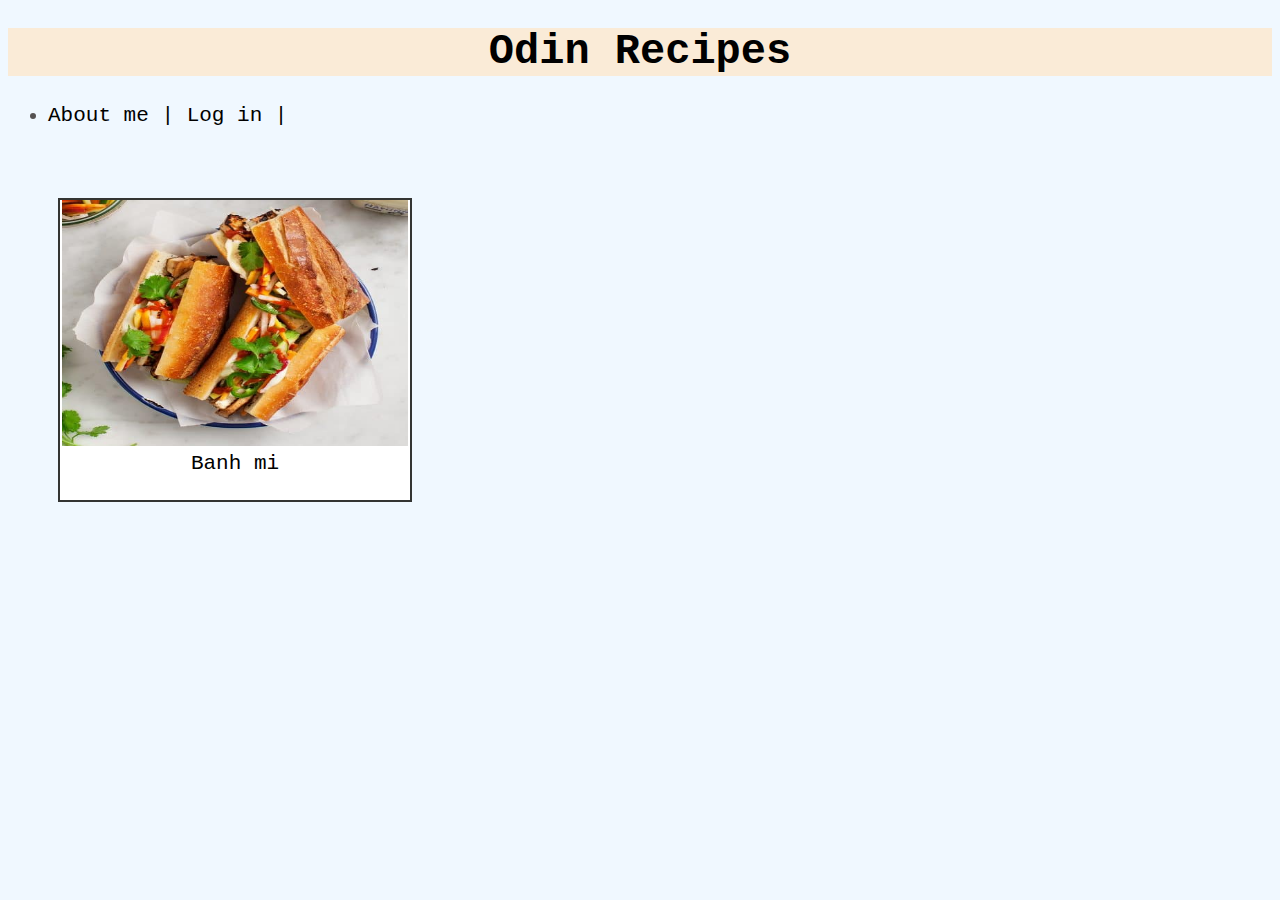
<file: recipes/banhmi.html>
<!DOCTYPE html>

<html lang="en">
    <head>
        <meta charset="utf-8">
        <link href="https://cdn.jsdelivr.net/npm/bootstrap@5.0.2/dist/css/bootstrap.min.css" rel="stylesheet" integrity="sha384-EVSTQN3/azprG1Anm3QDgpJLIm9Nao0Yz1ztcQTwFspd3yD65VohhpuuCOmLASjC" crossorigin="anonymous">
        <script src="https://cdn.jsdelivr.net/npm/bootstrap@5.0.2/dist/js/bootstrap.bundle.min.js" integrity="sha384-MrcW6ZMFYlzcLA8Nl+NtUVF0sA7MsXsP1UyJoMp4YLEuNSfAP+JcXn/tWtIaxVXM" crossorigin="anonymous"></script>
        <link href="/css/style.css" rel="stylesheet">
        <title>My Recipe</title>
    </head>
    <body>
        <h1>
            <div> 
                <a href="http://127.0.0.1:5500/index.html" title="I started today" rel="home" >Odin Recipes</a>
            </div>
        </h1>
        <ul>
            <li><a href="/about.html">About me |</a>
            <a href="/contact.html">Log in |</a></li>
        </ul>
        <div class="box">
            <img src="/img/banh-mi-500x500.jpg" width="346px" height="246px">
            <a href="/recipes/banhmi.html" rel="home"> Banh mi</a>
        </div>
    </body>
</html>
</file>
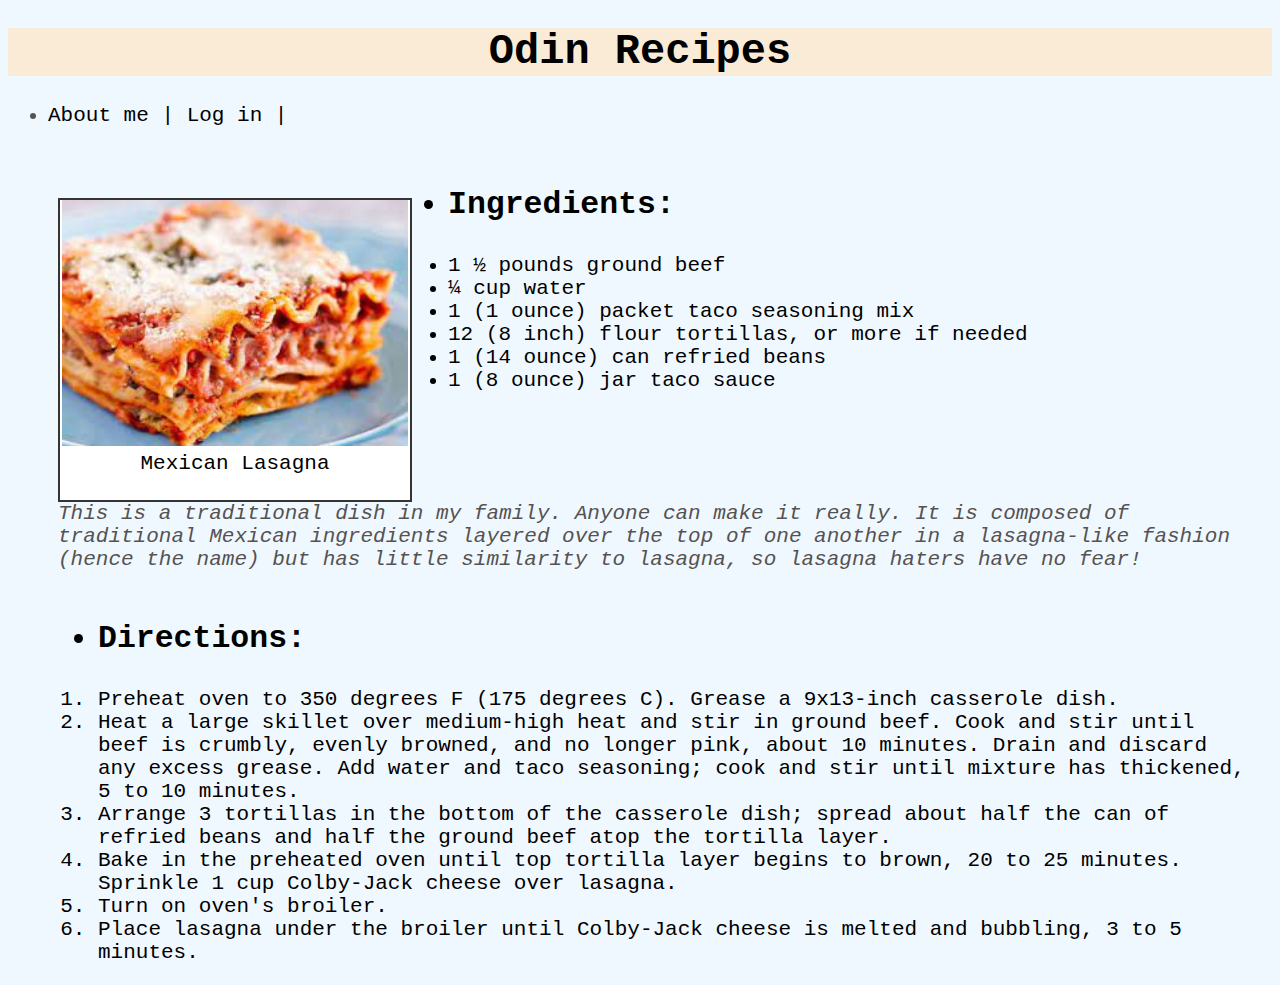
<file: recipes/lasagna.html>
<!DOCTYPE html>

<html lang="en">
    <head>
        <meta charset="utf-8">
        <link href="https://cdn.jsdelivr.net/npm/bootstrap@5.0.2/dist/css/bootstrap.min.css" rel="stylesheet" integrity="sha384-EVSTQN3/azprG1Anm3QDgpJLIm9Nao0Yz1ztcQTwFspd3yD65VohhpuuCOmLASjC" crossorigin="anonymous">
        <script src="https://cdn.jsdelivr.net/npm/bootstrap@5.0.2/dist/js/bootstrap.bundle.min.js" integrity="sha384-MrcW6ZMFYlzcLA8Nl+NtUVF0sA7MsXsP1UyJoMp4YLEuNSfAP+JcXn/tWtIaxVXM" crossorigin="anonymous"></script>
        <link href="/css/style.css" rel="stylesheet">
        <title>My Recipe</title>
    </head>
    <body>
        <h1>
            <div> 
                <a href="http://127.0.0.1:5500/index.html" title="I started today" rel="home" >Odin Recipes</a>
            </div>
        </h1>
        <ul>
            <li><a href="/about.html">About me |</a>
            <a href="/contact.html">Log in |</a></li>
        </ul>
        <div class="box">
            <img src="/img/tải xuống.jpg" width="346px" height="246px">
            <a href="/recipes/lasagna.html" rel="home"> Mexican Lasagna</a>
        </div>
        
        <div class="ingredients">
            <h2>
                <ul>
                    <li><strong>Ingredients:</strong></li>
                </ul>
            </h2>
            <ul>
                <li>1 ½ pounds ground beef</li>
                <li>¼ cup water</li>
                <li>1 (1 ounce) packet taco seasoning mix</li>
                <li>12 (8 inch) flour tortillas, or more if needed</li>
                <li>1 (14 ounce) can refried beans</li>
                <li>1 (8 ounce) jar taco sauce</li>

            </ul>
        </div>
        <div class="description">
            
                <em>This is a traditional dish in my family. Anyone can make it really. It is composed of traditional Mexican ingredients layered over the top of one another in a lasagna-like fashion (hence the name) but has little similarity to lasagna, so lasagna haters have no fear!</em>
            
        </div>
        <div class="directions">
            <h2>
                <ul>
                    <li><strong>Directions: </strong></li>
                </ul>
            </h2>
            <ol>
                <li>Preheat oven to 350 degrees F (175 degrees C). Grease a 9x13-inch casserole dish.</li>
                <li>Heat a large skillet over medium-high heat and stir in ground beef. Cook and stir until beef is crumbly, evenly browned, and no longer pink, about 10 minutes. Drain and discard any excess grease. Add water and taco seasoning; cook and stir until mixture has thickened, 5 to 10 minutes.</li>
                <li>Arrange 3 tortillas in the bottom of the casserole dish; spread about half the can of refried beans and half the ground beef atop the tortilla layer. </li>
                <li>Bake in the preheated oven until top tortilla layer begins to brown, 20 to 25 minutes. Sprinkle 1 cup Colby-Jack cheese over lasagna.</li>
                <li>Turn on oven's broiler.</li>
                <li>Place lasagna under the broiler until Colby-Jack cheese is melted and bubbling, 3 to 5 minutes.</li>

            </ol>
        </div>

    </body>
</html>
</file>
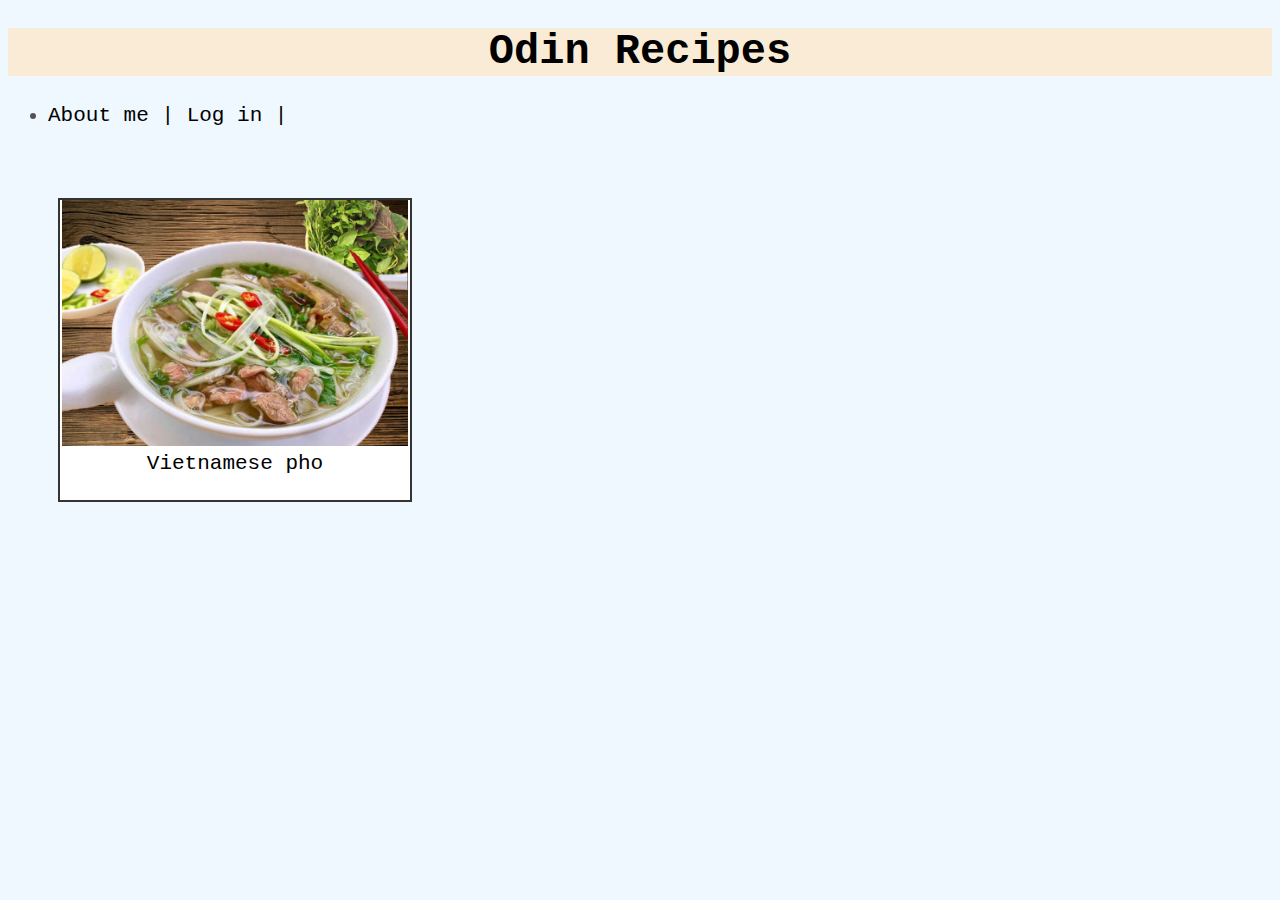
<file: recipes/pho.html>
<!DOCTYPE html>

<html lang="en">
    <head>
        <meta charset="utf-8">
        <link href="https://cdn.jsdelivr.net/npm/bootstrap@5.0.2/dist/css/bootstrap.min.css" rel="stylesheet" integrity="sha384-EVSTQN3/azprG1Anm3QDgpJLIm9Nao0Yz1ztcQTwFspd3yD65VohhpuuCOmLASjC" crossorigin="anonymous">
        <script src="https://cdn.jsdelivr.net/npm/bootstrap@5.0.2/dist/js/bootstrap.bundle.min.js" integrity="sha384-MrcW6ZMFYlzcLA8Nl+NtUVF0sA7MsXsP1UyJoMp4YLEuNSfAP+JcXn/tWtIaxVXM" crossorigin="anonymous"></script>
        <link href="/css/style.css" rel="stylesheet">
        <title>My Recipe</title>
    </head>
    <body>
        <h1>
            <div> 
                <a href="http://127.0.0.1:5500/index.html" title="I started today" rel="home" >Odin Recipes</a>
            </div>
        </h1>
        <ul>
            <li><a href="/about.html">About me |</a>
            <a href="/contact.html">Log in |</a></li>
        </ul>
        <div class="box">
            <img src="/img/pho.jpg" width="346px" height="246px">
            <a href="/recipes/pho.html" rel="home"> Vietnamese pho</a>
        </div>
    </body>
</html>
</file>
<file: css/style.css>
body{
    background-color: aliceblue;
    color: rgb(85, 82, 82);
    font-size: 21px;
    font-family: 'Courier New', Courier, monospace;
}

h1{
    background-color: antiquewhite;
    color: brown;
    text-align: center;

}
a{
    color: black;
    text-decoration: none;
}
.box{
    /*display: inline-block;*/
    background-color: white;
    color: black;
    text-align: center;
    width: 350px;
    height: 300px;
    margin-top: 50px;
    margin-left: 50px;
    margin-right: 10px;
    border-width: 2px;
    border-color: rgb(52, 53, 51);
    border-style: solid;
    float: left;
}
.description{
    margin-top: 50px;
    margin-left: 50px;
    clear: both;
}
.ingredients{
    color: black;
    font-family: 'Courier New', Courier, monospace;
    margin-top: 60px;
    margin-left: 400px;
}
.directions{
    color: black;
    margin-top: 50px;
    margin-left: 50px;
    margin-right: 20px;
}
</file>
